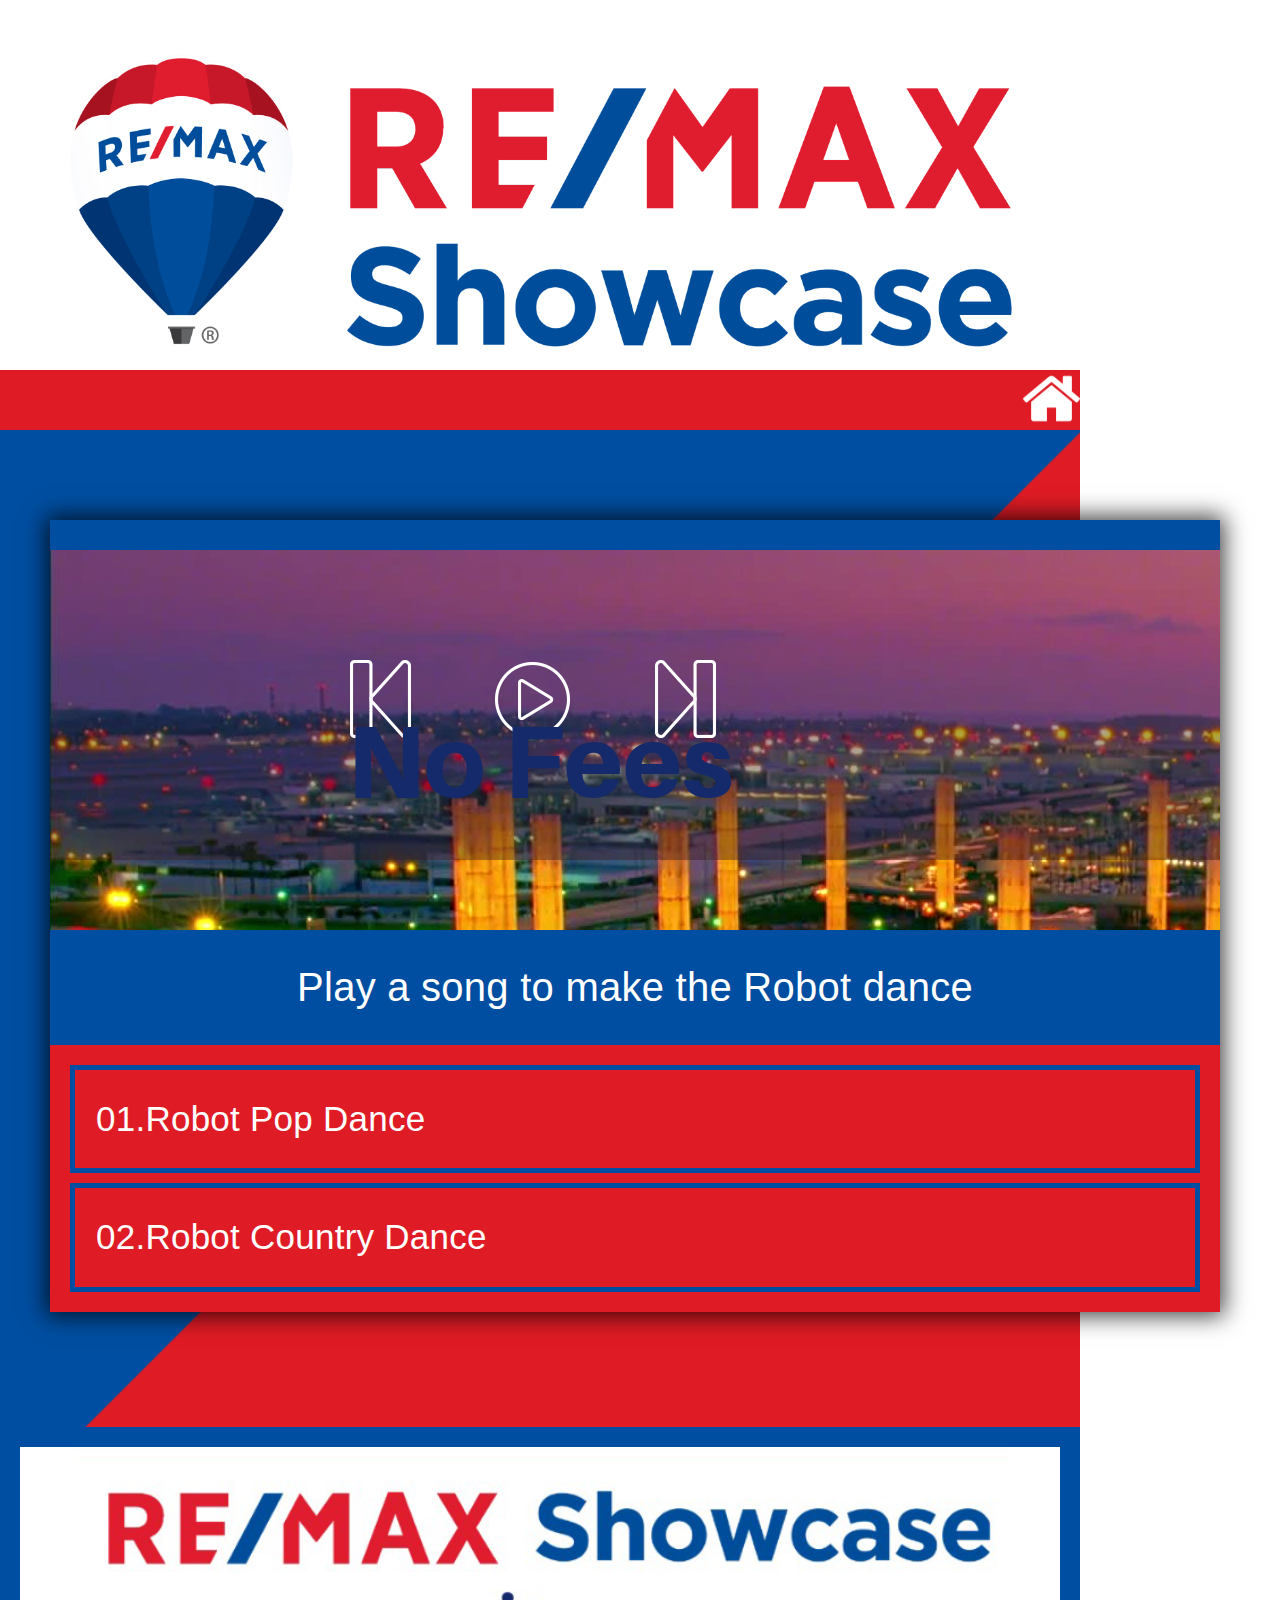
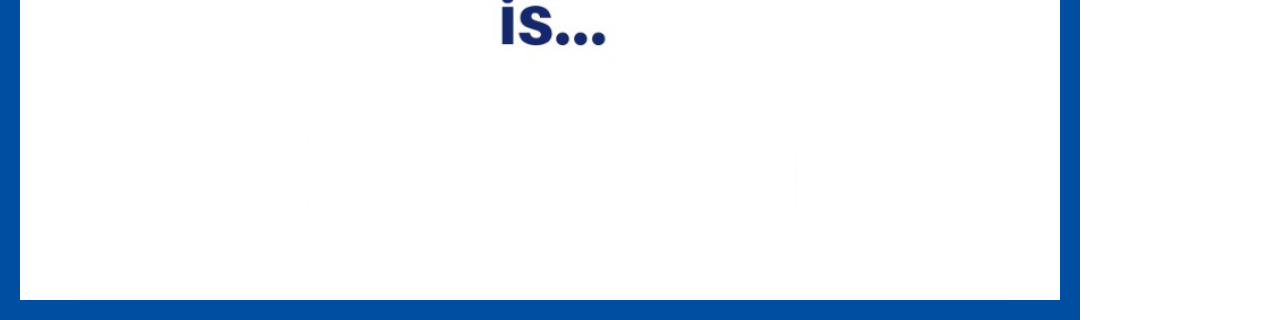
<file: Contents/Dance/index.html>
<!DOCTYPE html>
<html>
<head>
    <meta content="text/html" charset="utf-8" />
    <meta http-equiv="X-UA-Compatible" content="IE=10" />

    <script language="JavaScript" type="text/javascript" src="../../Scripts/BaseCommand.js"></script>
    <script language="JavaScript" type="text/javascript" src="../../Scripts/BaseEvent.js"></script>
    <script language="JavaScript" type="text/javascript" src="../../Scripts/LogConsole.js"></script>
    <script language="JavaScript" type="text/javascript" src="../../Scripts/Language.js"></script>
    <script language="JavaScript" type="text/javascript" src="../../Scripts/custom.js"></script>
    <script src="../../Scripts/jquery-3.3.1.min.js"></script>
    <script language="JavaScript" type="text/javascript" src="../../maincontents.js"></script>
    <script src="../../boots/js/bootstrap.min.js"></script>
    <script src="js/FuroDance.js"></script>
    

    <link href="../../css/Main.css" rel="stylesheet" type="text/css" />
    <link href="css/dance.css" rel="stylesheet" type="text/css"/>
    <link rel="stylesheet" href="../../boots/css/bootstrap.min.css">
    <link rel="stylesheet" href="https://cdnjs.cloudflare.com/ajax/libs/font-awesome/4.7.0/css/font-awesome.min.css">
    <link rel="stylesheet" href="css/font-awesome.min.css">

</head>

<body onload="JSMain()" onbeforeunload="JSUnload()" ondragstart="return false;" ondrop="return false;"  oncontextmenu="return false;" style="-ms-user-select:none;padding: 0; margin: 0; background-repeat: no-repeat; width: 1080px; height: 1920px; " class="noselect unselectable">
<header>
  <div class="logo" src onclick="FC_ContentsCall('Home')">
    <img src="../../assets/logo.png">
  </div>
</header>
<nav>
  <img src="../../assets/icons/home.png" class="img-home" onclick="FC_ContentsCall('Home')">
</nav>
<section class="main-content">
   <div class="bmg">
            <div class="wrap" >
               <div class="col-sm-5">


<audio id="myAudio">
  <source src="tracks/01.mp3" type="audio/mpeg">
  Your browser does not support the audio element.
</audio>


                <div class="container">
                   
                    
                    <div class="column add-bottom">
                        <div id="mainwrap">
                            <div class="songaction">
                             <!-- <span class="left" id="npAction">Paused...</span>*/ -->
                            </div>
                            <!--<div class="yellowcolor">
                              <img src="images/music.png">
                            </div>-->
                            <div class="bagimage">
                                <div class="bagoverlay">
                            <div id="nowPlay">

                                    <a href="#" class="preplayAudio" onclick="preplayAudio()">
                                         <img src="images/prev.png">
                                    </a>
                                    <a href="#" class="playAudio" onclick="playAudio()">
                                        <img src="images/play.png">
                                    </a>
                                    <a href="#" class="stopAudio" onclick="stopAudio()">
                                        <img src="images/pause.png" width="76">
                                    </a>
                                    <a href="#" class="nextplayAudio" onclick="nextplayAudio()">
                                        <img src="images/next.png">
                                    </a>
                                
                                
                          <!--      <span class="right" id="npTitle"></span> -->
                            </div>
                                </div>
                            </div>
                            
                            <div id="audiowrap">
                                     <div id="tracks">
                                    <p>Play a song to make the Robot dance</p>
                                </div>                    
                            </div>
                            <div id="plwrap">
                                <ul id="plList"></ul>
                            </div>
                        </div>
                    </div>
                    
                </div>

<script src="js/jquery-3.3.1.min.js"></script>
<script src="js/plyr.js"></script>




                  </div>
                </div>

              </div>
      </div>

</section>
  <footer>
    <img src="../../assets/footer.png">
    <div id="changetext"><p>No Fees</p></div>
  </footer>

<div id="dialog-overlay"></div>
      <div id="dialog-box">
        
      </div>


</body>

<script type="application/javascript">

  function JSUnload(){
    window.external.RobotDanceStart(false);
  }
    if(readCookie("CurrentLanguage") === "English")
    {
        LanguageChange('english');
    }
    else if(readCookie("CurrentLanguage") === "Spanish")
    {
        LanguageChange('spanish');
    }
    else if(readCookie("CurrentLanguage") === "Chinese")
    {
        LanguageChange('chinese');
    }
</script>


<script language="JavaScript" type="text/javascript" src="../Common/Scripts/common-inner.js"></script>

<script language="javascript" type="text/javascript">
    window.history.forward();
</script>



</html>
</file>
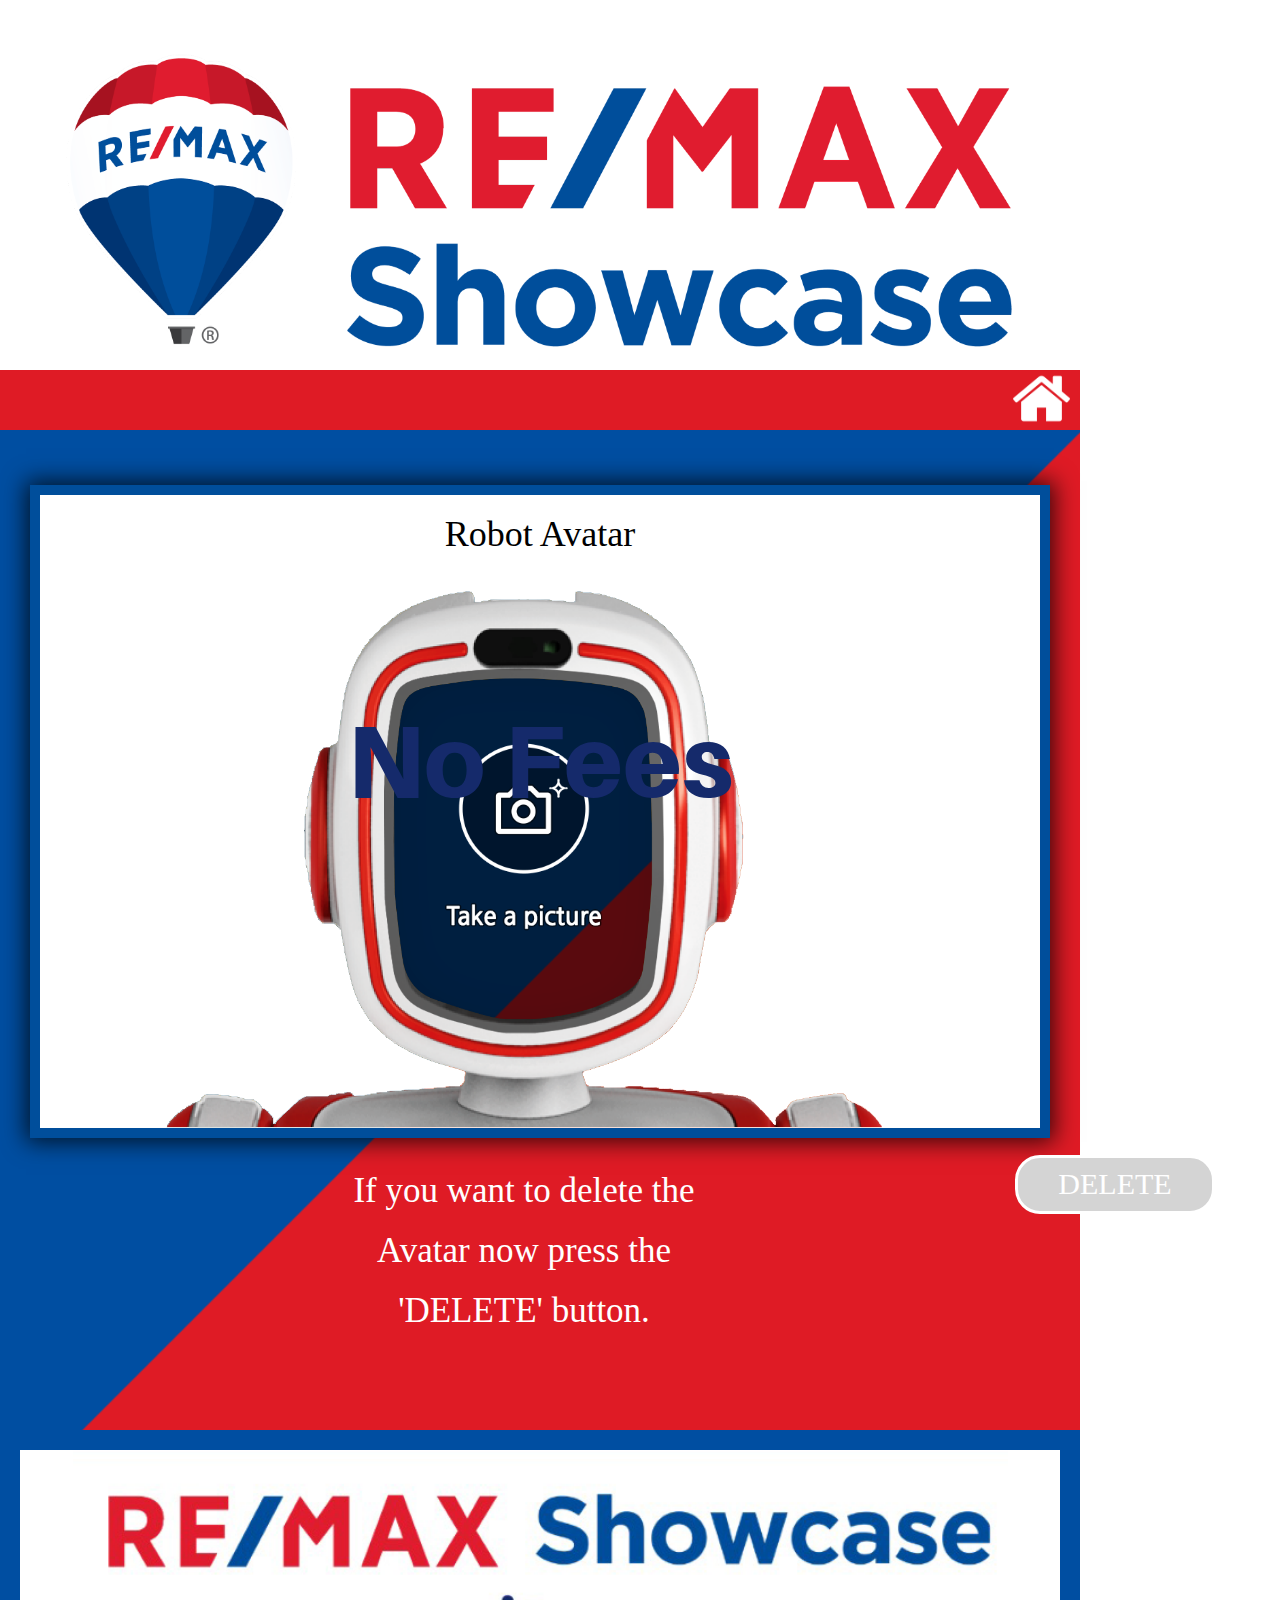
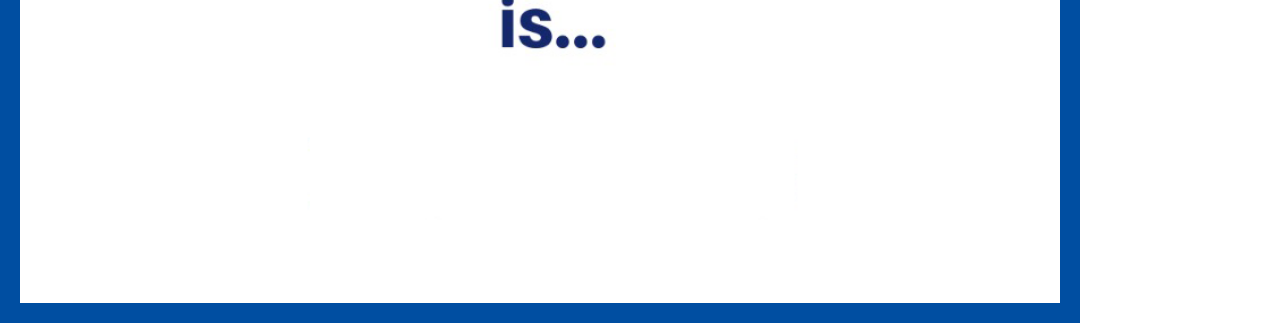
<file: Contents/RobotAvatar/index.htm>
<!DOCTYPE html>
<html>
<head>
<meta content="text/html" charset="utf-8" />
<meta http-equiv="X-UA-Compatible" content="IE=10" />

  <link rel="stylesheet" type="text/css" href="RobotAvatar.css" />

  <script language="JavaScript" type="text/javascript" src="../../Scripts/FlashPlayer.js"></script>
  <script language="JavaScript" type="text/javascript" src="../../Scripts/BaseCommand.js"></script>
  <script language="JavaScript" type="text/javascript" src="../../Scripts/BaseEvent.js"></script>
  
  <script language="JavaScript" type="text/javascript" src="../../Scripts/custom.js"></script>

    <script src="../../Scripts/jquery-3.3.1.min.js"></script>
    <script language="JavaScript" type="text/javascript" src="../../maincontents.js"></script>
    <script src="../../boots/js/bootstrap.min.js"></script> 


  <script language="JavaScript" type="text/javascript" src="RobotAvatar.js"></script>
  <link rel="stylesheet" href="../../boots/css/bootstrap.min.css">
  <link href="../../css/Main.css" rel="stylesheet" type="text/css" />

  
</head>

<body onload="JSMain()" onbeforeunload="JSUnload()" ondragstart="return false;" ondrop="return false;"  oncontextmenu="return false;"  style="-ms-user-select:none;padding: 0; margin: 0; background-repeat: no-repeat; width: 1080px; height: 1918px; overflow: hidden;" class="noselect unselectable">
<header>
  <div class="logo">
    <img onclick="FC_ContentsCall('Home')" src="../../assets/logo.png">
  </div>
</header>

<nav>
  <span class="home-text" onclick="FC_ContentsCall('Home')"><img class="home" src="../../assets/icons/home.png" alt="home"/></span>
</nav>


<div class="main">
  <div class="canvas">
    <canvas id="camImage" width="820" height="520"></canvas>
  </div>

  <div class="bg">
    <h1 class="titleAvatar" style="">Robot Avatar</h1>
    <img src="Image/bg-new.png">
    <p class="deltext" id="deltext" style="">If you want to delete the Avatar now press the 'DELETE' button.</p>
  </div>

  <div class="shot" id="shot">
    <img id="shot" src="Image/avatar_shot_nor.png" onclick="shot()">
  </div>

   <div class="frame" id="frame" style="display: none">
    <img src="Image/avatar_frame.png">
  </div>
  
  <div class="number" id="number" style="display: none">
    <img id="number_img" src="Image/3_re.png">
  </div>
 
  <div class="delete">
    <button  onclick="del()" id="delete" disabled>DELETE</button>
  </div>
</div>
<footer>
  <img src="../../assets/footer.png">
  <div id="changetext"><p>No Fees</p></div>
</footer>

<script language="JavaScript" type="text/javascript" src="../Common/Scripts/common-inner.js"></script>
</body>
<script type="application/javascript">
    if(readCookie("CurrentLanguage") === "English")
    {
        LanguageChange('english');
    }
    else if(readCookie("CurrentLanguage") === "Spanish")
    {
        LanguageChange('spanish');
    }
</script>
</html>
</file>
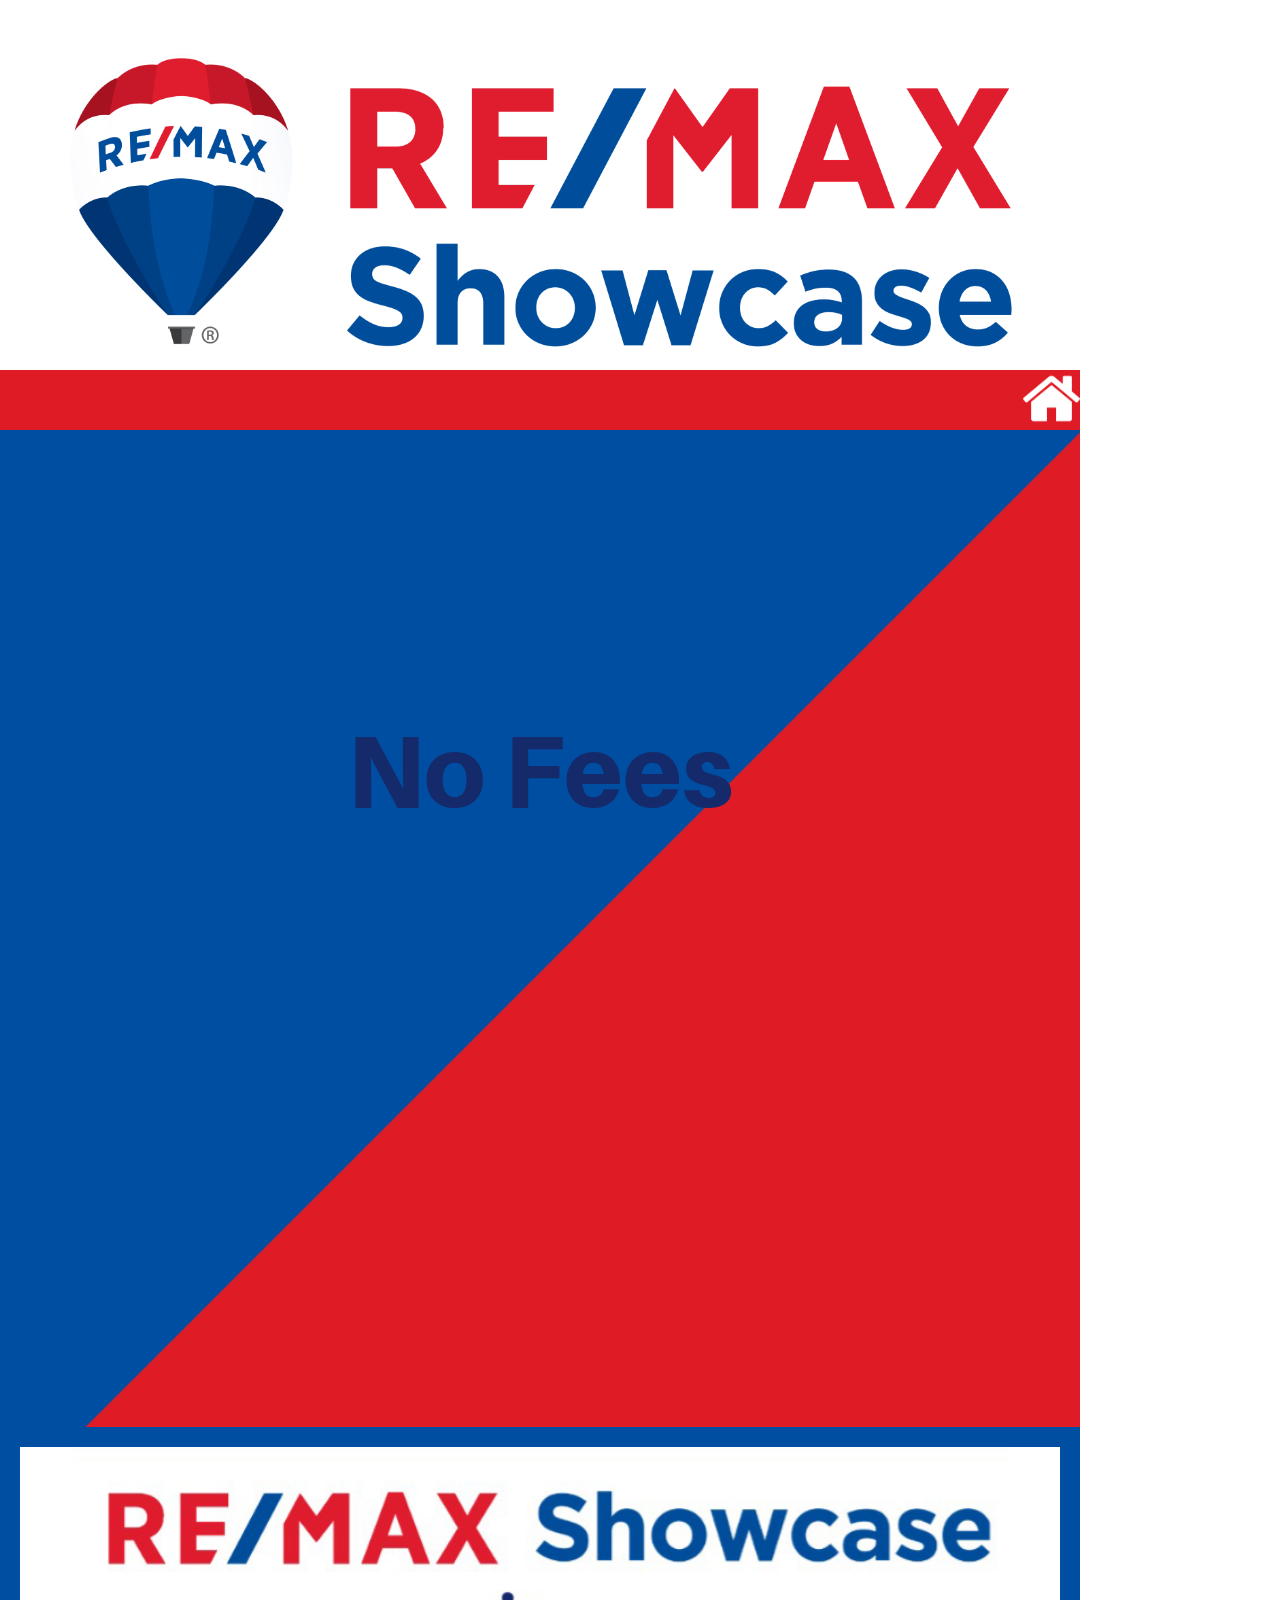
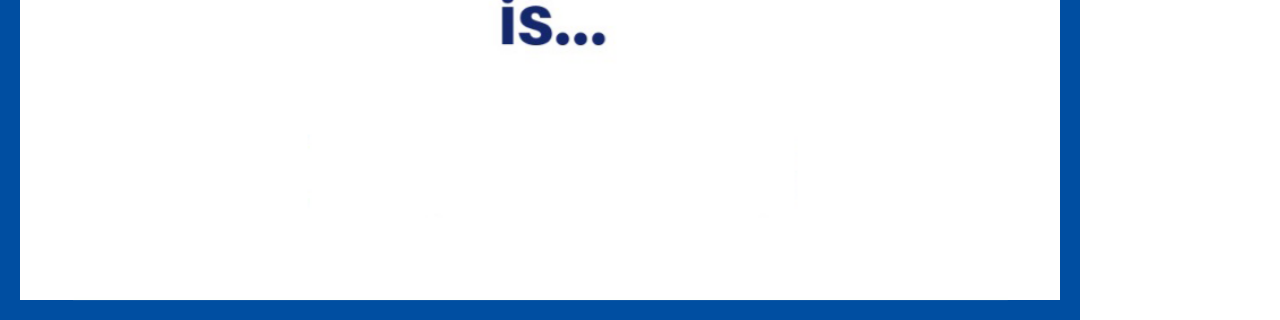
<file: Contents/SlotMachine/index.html>
<!DOCTYPE html>
<html>
<head>
    <meta content="text/html" charset="utf-8" />
    <meta http-equiv="X-UA-Compatible" content="IE=10" />

    <script language="JavaScript" type="text/javascript" src="../../Scripts/BaseCommand.js"></script>
    <script language="JavaScript" type="text/javascript" src="../../Scripts/BaseEvent.js"></script>
    <script language="JavaScript" type="text/javascript" src="../../Scripts/LogConsole.js"></script>
    <script language="JavaScript" type="text/javascript" src="../../Scripts/Language.js"></script>
    <script language="JavaScript" type="text/javascript" src="../../Scripts/custom.js"></script>
    <script src="../../Scripts/jquery-3.3.1.min.js"></script>
    <script language="JavaScript" type="text/javascript" src="../../maincontents.js"></script>
    <script src="../../boots/js/bootstrap.min.js"></script> 
    

  <link href="../../css/Main.css" rel="stylesheet" type="text/css" />
  <link rel="stylesheet" href="../../boots/css/bootstrap.min.css">
  <link href="css/eat.css" rel="stylesheet" type="text/css" />
<style type="text/css">
    text{
        font-family:Helvetica, Arial, sans-serif;
        font-size:11px;
        pointer-events:none;
    }
    #chart{
        position:absolute;
        width:500px;
        height:500px;
        top:550px;
        left:100px;
    }
    #question{
        position: absolute;
        width:400px;
        height:500px;
        top:450px;
        left:620px;
    }
    #question h1{
        font-size: 50px;
        font-weight: bold;
        font-family: "Helvetica Neue", Helvetica, Arial, sans-serif;
        position: absolute;
        padding: 0;
        margin: 0;
        top:50%;
        -webkit-transform:translate(0,-50%);
                transform:translate(0,-50%);
    }
    </style>

</head>


<body >

<header >
    <div class="logo">
        <img onclick="FC_ContentsCall('Home')" src="../../assets/logo.png">
    </div>
</header>

<nav>
    <span class="home-text" onclick="FC_ContentsCall('Home')"><img class="home" src="../../assets/icons/home.png" alt="home" ></span>
</nav>

<section class="main-content" style="">
   <div class="bmg">
        <div class="wrap" >
           <iframe src="http://robotaisolutions.com/slotmachine/Remax/" width="1080" height="1000" style="border: none;"></iframe>
              </div>
      </div>

</section>


<footer>
 <img src="../../assets/footer.png" width="1080">
 <div id="changetext"><p>No Fees</p></div>
 
</footer>
<div id="dialog-overlay"></div>
<div id="dialog-box">
</div>

</body>
<script type="application/javascript">
    if(readCookie("CurrentLanguage") === "English")
    {
        LanguageChange('english');
    }
    else if(readCookie("CurrentLanguage") === "Spanish")
    {
        LanguageChange('spanish');
    }
    //ShowImgPopup("img.jpeg");

    
</script>

<script language="JavaScript" type="text/javascript" src="js/eat.js"></script>
<script language="JavaScript" type="text/javascript" src="../Common/Scripts/common-inner.js"></script>

<script language="javascript" type="text/javascript">
    window.history.forward();
</script>

<style type="text/css">
    ul{list-style-type: none;}
</style>

</html>
</file>
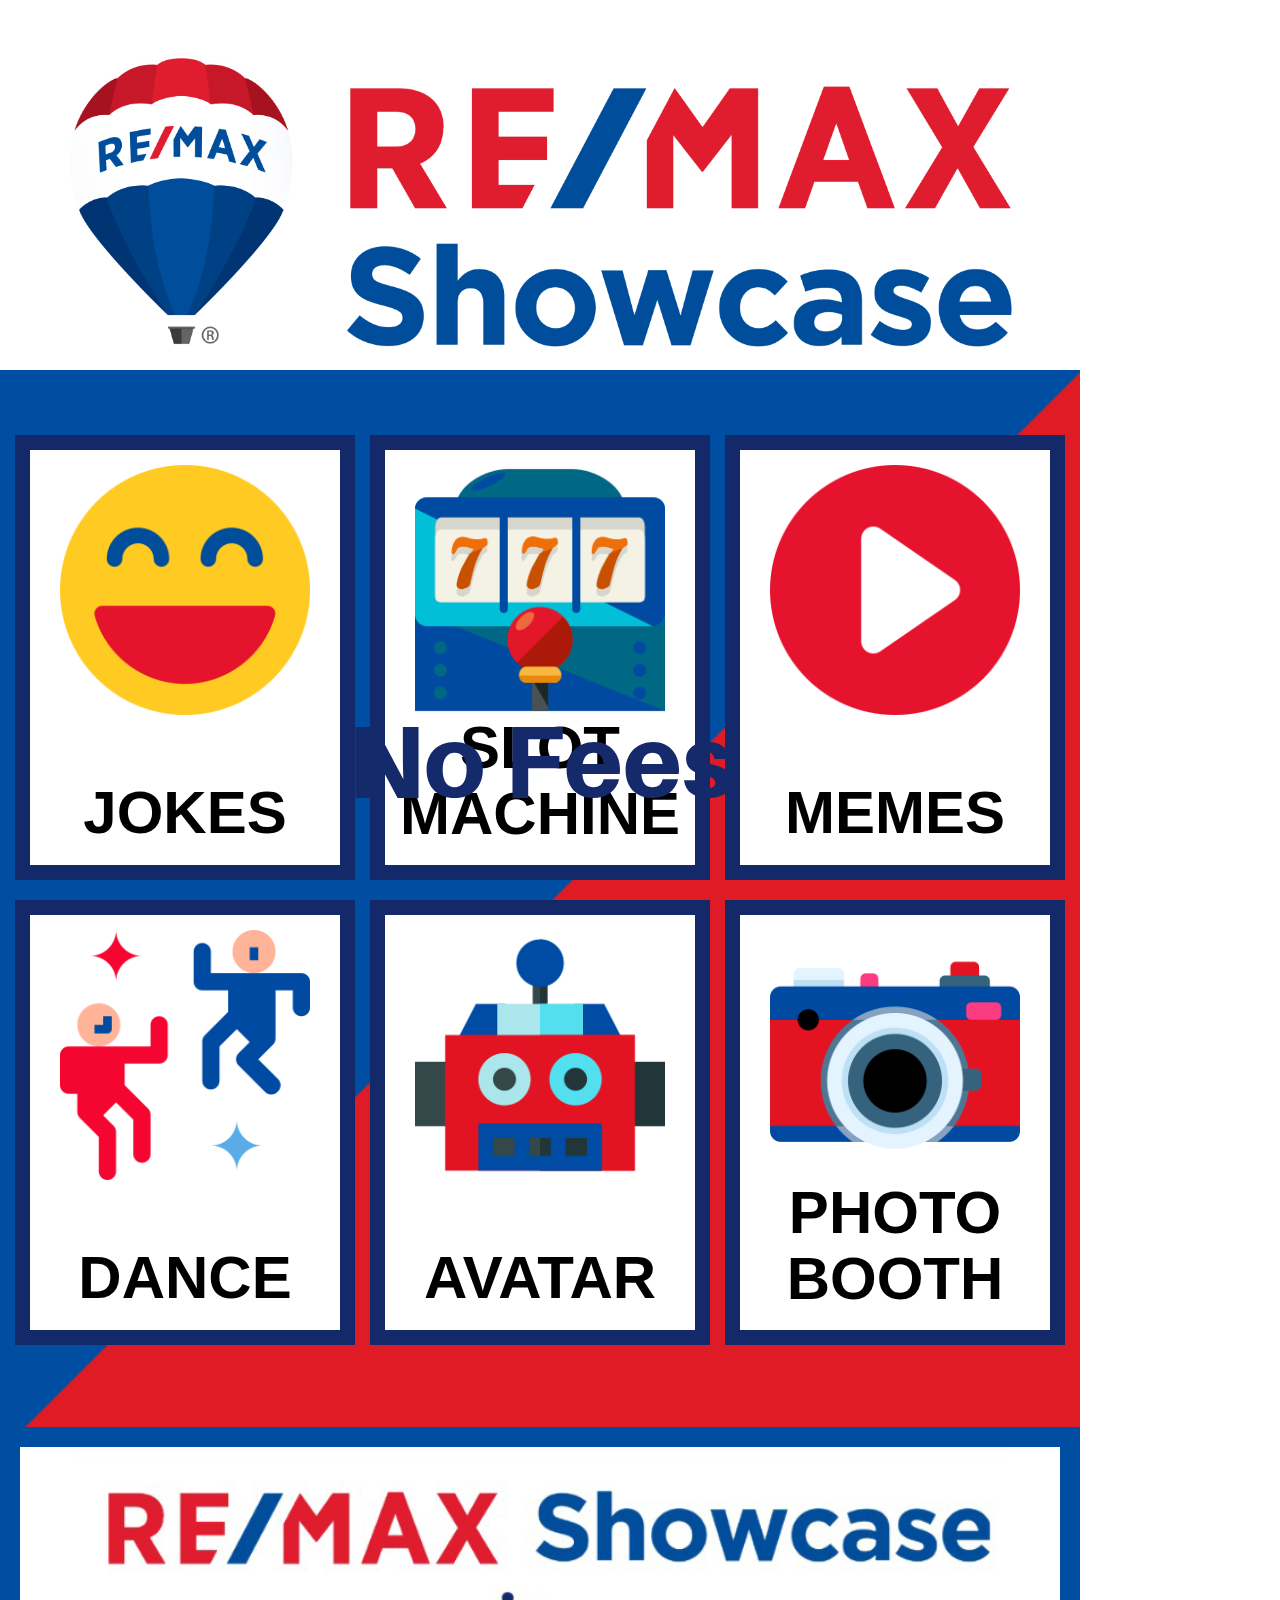
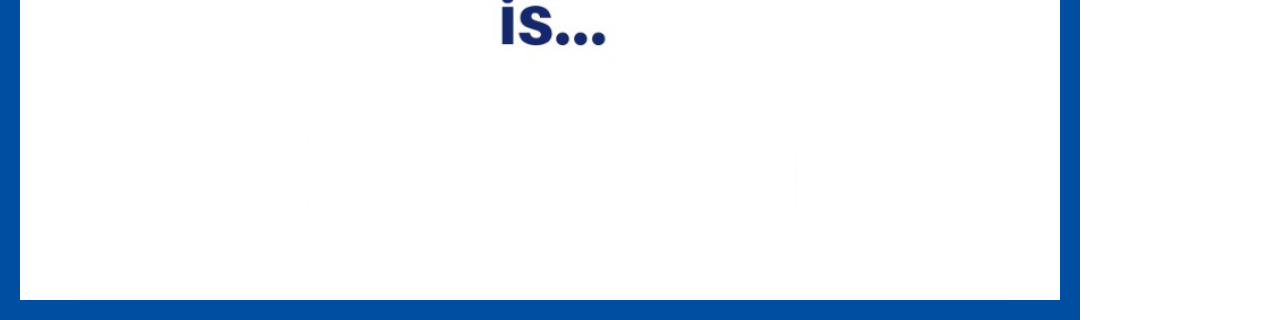
<file: maincontents.htm>
<!DOCTYPE html>
<html>
<head>
    <meta content="text/html" charset="utf-8"/>
    <meta http-equiv="X-UA-Compatible" content="IE=10"/>

    <script language="JavaScript" type="text/javascript" src="Scripts/BaseCommand.js"></script>
    <script language="JavaScript" type="text/javascript" src="Scripts/BaseEvent.js"></script>
    <script language="JavaScript" type="text/javascript" src="Scripts/LogConsole.js"></script>
    <script language="JavaScript" type="text/javascript" src="Scripts/Language.js"></script>
    <script language="JavaScript" type="text/javascript" src="Scripts/custom.js"></script>
    <script type="text/javascript" src="Scripts/jquery-3.3.1.min.js"></script>
    <script language="JavaScript" type="text/javascript" src="maincontents.js"></script>
    <script src="boots/js/bootstrap.min.js"></script> 
    <link rel="stylesheet" href="boots/css/bootstrap.min.css">
    
    <link href="css/Main.css" rel="stylesheet" type="text/css"/>
</head>

<body  onbeforeunload="JSUnload()" ondragstart="return false;" ondrop="return false;" style="-ms-user-select:none;" oncontextmenu="return false;">

  <header onclick="">
    <div class="config" onclick="FC_ContentsCall('Config')">
        <img src="assets/config.png" height="58">
    </div>
    <!--<div class="img-home" onclick="location.href ='maincontents.htm'"></div>-->
    <div class="logo">
      <img src="assets/Showcase_Lowercase_Balloon.png" onclick="FC_ContentsCall('music')">
    </div>

  </header>
  <nav></nav>
  <section class="main-content">
    <div class="navigation">

      <div class="col-sm-4 navigation-box" style="" onclick="GetJoke()">
        <div style="">
          <img src="assets/icons/joke-2.png" class="navigation-icon">
          <h2 class="navigation-text">JOKES</h2> 
        </div>
        
      </div>
      
      <div class="col-sm-4 navigation-box" style="" onclick="FC_ContentsCall('SlotMachine')">
        <div style="">
          <img src="assets/icons/slot-machine.png" class="navigation-icon" width="250">
          <h2 class="navigation-text" style="margin-top: 0px;">slot machine</h2>
        </div>
      </div>
      <div class="col-sm-4 navigation-box" style="" onclick="FC_ContentsCall('Videos')">
        <div style="">
          <img src="assets/icons/video.png" class="navigation-icon" width="250">
          <h2 class="navigation-text">MEMES</h2>
        </div>
      </div>
      <div class="col-sm-4 navigation-box" style="" onclick="FC_ContentsCall('Dance')">
        <div style="">
          <img src="assets/icons/dance.png" class="navigation-icon">
          <h2 class="navigation-text">dance</h2>
        </div>
      </div>

      <div class="col-sm-4 navigation-box" style="" onclick="FC_ContentsCall('Avatar')">
        <div style="">
          <img src="assets/icons/robot.png" class="navigation-icon" width="190">
          <h2 class="navigation-text" style="">Avatar</h2>
        </div>
      </div>
      

      <div class="col-sm-4 navigation-box" style=""  onclick="FC_ContentsCall('Selfie')">
        <div style="" >
          <img src="assets/icons/camera.png" class="navigation-icon" width="250">
          <h2 class="navigation-text" style="margin-top: 0px;">Photo Booth</h2>
        </div>
      </div>

  </section>
<footer>
  <img src="assets/footer.png">
  <div id="changetext"><p>No Fees</p></div>
</footer>

  <div id="dialog-overlay"></div>
  <div id="dialog-box">
  </div>
  <script type="text/javascript">
    function GetJoke(){
    var temp=Math.floor((Math.random() * 12) + 1);
      PlaySpeech(jokes[temp]);
      //alert(jokes[temp]);
    }
	
	  
	
  </script>
  <style type="text/css">
    nav {
      height: 0px;
    }
    .main-content {
      height: 1057px;
      margin-top: 0;
      padding-top: 65px;
     /* border-top: 20px solid #01d07c; */
    }
    
    
  </style>

</body>
</html>
</file>
<file: css/Main.css>
@charset "utf-8";
/* CSS Document */

/*@import url('https://fonts.googleapis.com/css?family=Orbitron');
@import url('https://fonts.googleapis.com/css?family=Source+Sans+Pro');*/
@font-face {
    font-family: MyriadproReg;
    src: url('Fonts/MYRIADPROREGULAR.woff');
}
@font-face {
    font-family: MyriadproBold;
    src: url('Fonts/MyriadPro-Bold.woff');
}
@font-face {
    font-family: GillSansStd;
    src: url('Fonts/GILLSANS.ttf');
}
@font-face {
    font-family: aileron;
    src: url('Fonts/aileron.heavy.otf');
}

a{
	color: white;
}

body{
	padding: 0;
	margin: 0;
	background-repeat: no-repeat;
	width: 1080px;
	height: 1920px;
	/*overflow: hidden;*/
	font-family: 'GillSansStd' !important;
	color: #ffffff;
	/*background-color: #004990 !important;
	background-color: #004990;*/
}
header
{
	width: 1080px;
	height: 370px;
	/*background-color: #002c66;*/
}
nav{
	/*margin-top: 15px ;*/
	height: 60px;
	background-color: #df1b25;
}
header .logo {
	text-align: center;
	padding: 20px 0 0 0;
}
header .logo img {
	width: 1020px;
}
.main-content {
	background-image: url("../assets/background.png");
	background-repeat: no-repeat;
	background-size: cover;
    background-position: inherit;
  /*  background-color: #004990;*/
   /* background-color: #00562c; */
	height: 997px;
	padding-top: 50px;
/*	border-bottom: 20px solid #01d07c; */
}
footer {
	text-align: center;
	border: 20px solid #004ea1;
}
footer img{
	width: 935px;
}
.footer-section{
	margin-left: 300px;
}
.navigation{
	width: 1080px;
    margin: 0px auto;
    height: auto;
    display: block;
}
.navigation-icon {
    margin: 5px 0 0 0;
    width: 250px;
	float: none;
}
.navigation-text {
    font-weight: bold;
    font-size: 60px;
    color: #000;
    position: inherit;
    top: 40px;
    /* left: 100px; */
    text-align: center;
    font-family: sans-serif;
    text-transform: uppercase;
    margin-top:65px;
}
.navigation-box{
	background-color: white;
	width: 340px;
	border: 15px solid #14296a;
    padding: 10px;
    height: 445px;
    margin: 0 0px 20px 15px;text-align: center;
  /* border-radius: 15px; */
    }
    .navigation-box div {
      /*width:300px;
      height: 400px;
      border: 5px solid #00acbb;*/
    }



a.button {
	/* styles for button */
	margin:10px auto 0 auto;
	text-align:center;
	display: block;
	width:100px;
	padding:  10px ;
	color: #fff;
	text-decoration: none;
	font-weight: bold;
	line-height: 1;
	font-size: 30px;

	/* button color */
	background-color: #003359;

	/* css3 implementation :) */
	/* rounded corner */
	-moz-border-radius: 5px;
	-webkit-border-radius: 5px;

	/* drop shadow */
	-moz-box-shadow: 0 1px 3px rgba(0,0,0,0.5);
	-webkit-box-shadow: 0 1px 3px rgba(0,0,0,0.5);

	/* text shaow */
	text-shadow: 0 -1px 1px rgba(0,0,0,0.25);
	border-bottom: 1px solid rgba(0,0,0,0.25);
	position: relative;
	cursor: pointer;

}


#dialog-box .dialog-content p {
	font-weight:700; margin:0;
}

#dialog-box .dialog-content ul {
	margin:10px 0 10px 20px;
	padding:0;
	height:50px;
}

#dialog-box .dialog-content {
	/* style the content */
	max-height: 1200px;
	overflow: hidden;
	text-align:left;
	padding:10px;
	margin:13px;
	color:#666;
	font-family:arial;
	font-size:11px;
}

#dialog-overlay {

	/* set it to fill the whil screen */
	width:100%;
	height:100%;

	/* transparency for different browsers */
	filter:alpha(opacity=50);
	-moz-opacity:0.5;
	-khtml-opacity: 0.5;
	opacity: 0.5;
	background:#000;

	/* make sure it appear behind the dialog box but above everything else */
	position:absolute;
	top:0; left:0;
	z-index:3000;

	/* hide it by default */
	display:none;
}

#dialog-box {

	/* css3 drop shadow */
	-webkit-box-shadow: 0px 0px 10px rgba(0, 0, 0, 0.5);
	-moz-box-shadow: 0px 0px 10px rgba(0, 0, 0, 0.5);

	/* css3 border radius */
	-moz-border-radius: 5px;
	-webkit-border-radius: 5px;

	background:#eee;
	/* styling of the dialog box, i have a fixed dimension for this demo */
	width:850px;


	/* make sure it has the highest z-index */
	position:absolute;
	top: 20% !important;
	z-index:5000;

	/* hide it by default */
	display:none;
}

.img-home {
	width: 57px;
    float: right;
}

.config{
position: absolute;
    width: 100px;
    height: 100px;
    left: 0;
    top: 0;
    z-index: 1000;
}
.survey-form p{
	font-size: 30px;
}

#changetext{
	font-family: aileron;
	position: absolute;
    bottom: 80px;
    width: 1040px;
    font-size: 100px;
    font-weight: bold;
    color: #152a6b;
        line-height: 100px;
}
</file>
<file: Contents/Dance/css/dance.css>
/* Font Family
================================================== */



/* Global Styles
================================================== */
.main-content {padding-top: 0px;     height: 997px;}
.container {
    -webkit-font-smoothing:antialiased;
    -webkit-text-size-adjust:100%;
    color:#fff;
    font-size:105%;
    font-family:"Oxygen", HelveticaNeue, "Helvetica Neue", Helvetica, Arial, sans-serif;
    font-weight:300;
    letter-spacing:.025rem;
    line-height:1.618;
    padding:1rem 0;

}

/* Setup
================================================== */

.container {
    position:relative;
    //margin:0 auto;
    //margin: 20px;
    margin-top: 80px;
    margin-left: 20px !important;
    /* background-color:#FF6600;*/


}
.column { width:inherit; }




audio {
    margin:0 15px 0 14px;
    width:670px;
}

#mainwrap {
    background-color: #004ea1;
    padding: 30px 0 0 0;
    -webkit-box-shadow: 0px 0px 22px 4px rgba(0,0,0,0.75);
-moz-box-shadow: 0px 0px 22px 4px rgba(0,0,0,0.75);
box-shadow: 0px 0px 22px 4px rgba(0,0,0,0.75);
}

#audiowrap{
    
}
#plwrap {
    margin-top:25px;
    padding: 10px 0;
    background-color: #df1b25;

}
#plList{
    padding: 0 20px 0 20px;
}

#tracks {
    position:relative;
    text-align:center;
    color: white;
    font-size: 40px;
    margin-top: 25px;

}

#nowPlay {
    display:inline;
    margin-left: 300px;
}

#npAction {
    padding:131px;
}

#npTitle {
    padding:21px;
}

#plList li {
    cursor:pointer;
    display:block;
    margin:0;
    padding:21px;

    width: 100%;
    background-color: #df1b25;
    border: 5px solid #004ea1;
    margin: 10px 0;
}

#plList li:hover {
    background-color:rgba(0,0,0,.1);
    width: 97%;
}

.plItem {
    position:relative;
    font-size: 35px;
    color: white;
}

.plTitle {
}

.plNum {
    width:25px;
}

.plLength {
    padding-left:21px;
    position:absolute;
    right:21px;
    top:0;
}

.plSel,
.plSel:hover {
    background-color:rgba(0,0,0,.1);
    color:#fff;
    cursor:default !important;
}


.playAudio,.stopAudio{
    margin: 80px;
}
.songaction{

    width: 100%;
}
#nowPlay{

}
.bagimage{
    color: pink;
    background-image: url(../images/01.jpg);
    height: 380px;
    background-size: auto;
}

.bagoverlay{
    background: rgba(54, 25, 25, .4);
    height: 310px;
    background-size: auto;
    padding-top: 110px;
}
.yellowcolor{
    background-color: #3fb8e9;
    height: 250px;
    padding-top: 20px;
    text-align: center;
}
</file>
<file: Contents/RobotAvatar/RobotAvatar.css>
@font-face {
    font-family: Bukra-Regular;
    src: url(../../css/Fonts/OpenSans-Regular.ttf);
}
@font-face {
    font-family: Bukra-Light;
    src: url(../../css/Fonts/OpenSans-Light.ttf);
}
body{
	//font-family: 'Bukra-Light' !important;
/*font-weight: bold;*/
}
body {
	margin: 0;
	padding: 0;
	//overflow: hidden;
}
.home{
	float: right;
	height: 57px;
	padding-right: 10px;

}


.main{
	background-color: #00562c;
    min-height: 1000px;
	padding-top:0 40px;
	background-image: url("../../assets/background.png");
	background-size: cover;
	background-repeat: no-repeat;
overflow: hidden;}

.bg {
	margin: 0;
	padding: 0;
	position: absolute;
	/*top: 200px;*/
	top: 475px;
	margin:10px 30px 0 30px;
	border:10px solid #004e9b;
	-webkit-box-shadow: 0px 0px 22px 4px rgba(0,0,0,0.75);
-moz-box-shadow: 0px 0px 22px 4px rgba(0,0,0,0.75);
box-shadow: 0px 0px 22px 4px rgba(0,0,0,0.75);
}
.bg img{
	width: 1000px;
	/*height: 715px;*/
}

.canvas {
	position: absolute;
    /*left: 283px;*/
    /* z-index: -2; */
    /*top: 560px;
    height: 394px;
    width: 281px;*/
    left: 250px;
    top: 588px;
}

.frame {
	position: absolute;
	left: 327px;
    top: 593px;
}

#frame {
	/* display: none; */
	width: 280px;
}

.number {
	position: absolute;
	/*left: 362px;
	/*top: 549px;
	top:730px;*/
	left: 463px;
    top: 730px;
}

#number {
	/* display: none; */
}

.shot {
	position: absolute;
    left: 384px;
    /* top: 474px; */
    top: 668px;
}
.shot img{
	width: 280px;
    /*height: 401px;*/
}

.delete {
	position: absolute;
	right: 65px;
	top: 1155px;
}
.delete button{
	background-color: #d4d4d4;
	width: 200px;
	font-size: 30px;
	border-radius: 25px;
	padding: 5px;
	border: solid #ffffff;
}
.img-home {
	position: absolute;
	z-index: 99;
	margin-top: -64px;
	/*cursor: pointer;*/
	height: 66px;
}
footer {
	/*position: absolute;
	bottom: -8px !important;*/
    border-top: 20px solid  #01d07d;
}
.titleAvatar{
	background-color: white;
    padding: 20px 0;
    text-align: center;
    margin: 0;
    color: black;
}
#change-us, #change-ar{text-decoration: none;}
.deltext{
	    text-align: center;
	    color: white;
    position: absolute;
    top: 666px;
    left: 290px;
    font-size: 35px;
    width: 388px;
    line-height: 60px;
    }

     a {
    color: #008a97 !important;
}
 #change-us, #change-ar{padding: 0px 10px 5px 10px !important; border-radius: 5px;text-decoration: none;}
 .active{
    color: rgb(255, 255, 255) !important;
 background: #008a97 !important;
  }
</file>
<file: Contents/SlotMachine/css/eat.css>
.home{
    float: right;
    height: 57px;
}
  .img-home {position: absolute;top: -60px;z-index: 99;height: 62px;cursor: pointer; cursor: hand;}
  .wrap{    padding-top: 20px;}
     .icon{
      
      width: 550px;
      height: 380px;
    }
  #dialog-overlay {

  /* set it to fill the whil screen */
  width:100%; 
  height:100%;
  
  /* transparency for different browsers */
  filter:alpha(opacity=50); 
  -moz-opacity:0.5; 
  -khtml-opacity: 0.5; 
  opacity: 0.5; 
  background:#000; 

  /* make sure it appear behind the dialog box but above everything else */
  position:absolute; 
  top:0; left:0; 
  z-index:3000; 

  /* hide it by default */
  display:none;
}

#dialog-box {
  
  /* css3 drop shadow */
  -webkit-box-shadow: 0px 0px 10px rgba(0, 0, 0, 0.5);
  -moz-box-shadow: 0px 0px 10px rgba(0, 0, 0, 0.5);
  
  /* css3 border radius */
  -moz-border-radius: 5px;
    -webkit-border-radius: 5px;
  
  background:#eee;
  /* styling of the dialog box, i have a fixed dimension for this demo */ 
  width:850px; 
  
  
  /* make sure it has the highest z-index */
  position:absolute; 
  top: 20% !important;
  z-index:5000; 

  /* hide it by default */
  display:none;
}

#dialog-box .dialog-content {
  /* style the content */
  max-height: 1200px;
  overflow: hidden;
  text-align:left; 
  padding:10px; 
  margin:13px;
  color:#666; 
  font-family:arial;
  font-size:11px; 
  float: left;
}

a.button {
  /* styles for button */
  margin:10px auto 0 auto;
  text-align:center;
  display: block;
  width:100px;
  padding:  10px ;
  color: #fff;
  text-decoration: none;
  font-weight: bold;
  line-height: 1;
    font-size: 30px;
  
  /* button color */
  background-color: #b92c28;
  
  /* css3 implementation :) */
  /* rounded corner */
  -moz-border-radius: 5px;
  -webkit-border-radius: 5px;
  
  /* drop shadow */
  -moz-box-shadow: 0 1px 3px rgba(0,0,0,0.5);
  -webkit-box-shadow: 0 1px 3px rgba(0,0,0,0.5);
  
  /* text shaow */
  text-shadow: 0 -1px 1px rgba(0,0,0,0.25);
  border-bottom: 1px solid rgba(0,0,0,0.25);
  position: relative;
  cursor: pointer;
  
}

a.button:hover {
  /*background-color: #c33100;  */
}

/* extra styling */
#dialog-box .dialog-content p {
  font-weight:700; margin:0;
}

#dialog-box .dialog-content ul {
  margin:10px 0 10px 20px; 
  padding:0; 
  height:50px;
}

#change-us{color: rgb(255, 255, 255);background: #008a97;padding: 0px 10px;border-radius: 5px;}

p{

  margin: 0 0 0;
}
</file>
